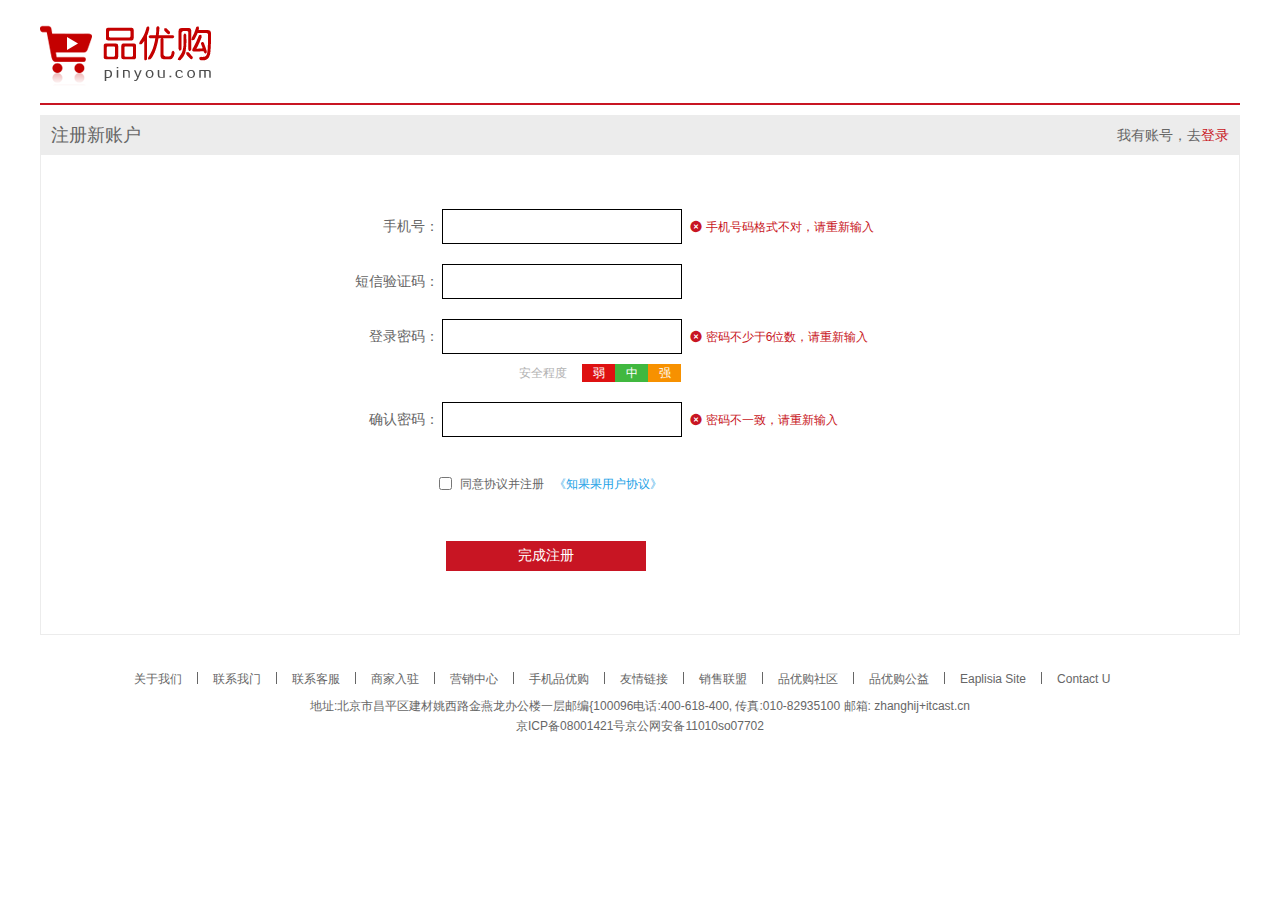
<file: register.html>
<!DOCTYPE html>
<html lang="en">

<head>
    <meta charset="UTF-8">
    <meta http-equiv="X-UA-Compatible" content="IE=edge">
    <meta name="viewport" content="width=device-width, initial-scale=1.0">
    <link rel="stylesheet" href="css/base.css">
    <link rel="stylesheet" href="css/common.css">
    <link rel="shortcut icon" href="favicon.ico" />
    <link rel="stylesheet" href="font_1ny7erfg4ek/iconfont.css">
    <link rel="stylesheet" href="css/register.css">
    <title>注册页面</title>

</head>

<body>
    <header class="wrap">
        <div class="logo">
            <h1><a href="index.html" title="品优购官网">品优购官网</a></h1>
        </div>
    </header>
    <section class="wrap zhuce">
        <div class="hd">
            <h2>注册新账户</h2>
            <span>我有账号，去<a href="">登录</a></span>
        </div>
        <div class="bd">
            <form action="#">
                <ul>
                    <li> <label for="tel">手机号：</label> <input type="tel" name="tel">
                        <span>手机号码格式不对，请重新输入</span>
                    </li>
                    <li><label for="yanzhengma">短信验证码：</label> <input type="number" name="yanzhengma"></li>
                    <li><label for="password">登录密码：</label> <input type="password" name="password">
                        <span>密码不少于6位数，请重新输入</span>
                    </li>
                    <li class="qiangdu"><i>安全程度</i> <em class="ruo">弱</em><em class="middle">中</em><em class="qiang">强</em></li>
                    <li> <label for="checkpassword">确认密码：</label> <input type="password" name="checkpassword">
                        <span>密码不一致，请重新输入</span>
                    </li>
                    <li> <input type="checkbox"> <i>同意协议并注册</i><a href="#">《知果果用户协议》</a></li>
                    <li> <button>完成注册</button></li>
                </ul>
            </form>
        </div>
    </section>
    <footer>
        <div class="wrap">
            <ul class="xia">
                <li><a href="#">关于我们</a></li>
                <li></li>
                <li><a href="#">联系我门</a></li>
                <li></li>
                <li><a href="#">联系客服</a></li>
                <li></li>
                <li><a href="#">商家入驻</a></li>
                <li></li>
                <li><a href="#">营销中心</a></li>
                <li></li>
                <li><a href="#">手机品优购</a></li>
                <li></li>
                <li><a href="#">友情链接</a></li>
                <li></li>
                <li><a href="#">销售联盟</a></li>
                <li></li>
                <li><a href="#">品优购社区</a></li>
                <li></li>
                <li><a href="#">品优购公益</a></li>
                <li></li>
                <li><a href="#">Eaplisia Site</a></li>
                <li></li>
                <li><a href="#">Contact U</a></li>
            </ul>
            <p>地址:北京市昌平区建材姚西路金燕龙办公楼一层邮编{100096电话:400-618-400, 传真:010-82935100 邮箱: zhanghij+itcast.cn</p>
            <p>京ICP备08001421号京公网安备11010so07702</p>

        </div>
    </footer>
</body>

</html>
</file>
<file: css/base.css>
* {
    margin: 0;
    padding: 0;
    box-sizing: border-box;
}

li {
    list-style: none;
}

img {
     /* border 0 照顾低版本浏览器 如果 图片外面包含了链接会有边框的问题 */
     border: 0;
     /* 取消图片底侧有空白缝隙的问题 */
     vertical-align: middle;
}

/* 清除浮动 */
.clearfix::after{
    content: "";
    display: block;
    height: 0;
    clear: both;
    visibility: hidden;
}
/* 设置经过不同元素的鼠标样式 */
p,h2,h3,span,ul,li{
    cursor: default;
}
button{
    cursor: pointer;
}
/* 取消输入框边框 */
input,textarea{
    outline:none;
}

/* em 和 i 斜体的文字不倾斜 */
em,
i {
    font-style: normal
}
/* 设置链接样式 */
a {
    color: #666;
    text-decoration: none
}

a:hover {
    color: #c81623
}

button,
input {
    /* "\5B8B\4F53" 就是宋体的意思 这样浏览器兼容性比较好 */
    font-family: Microsoft YaHei, Heiti SC, tahoma, arial, Hiragino Sans GB, "\5B8B\4F53", sans-serif;
    /* 默认有灰色边框我们需要手动去掉 */
    border: 0; 
    outline: none;
}

body {
    /* CSS3 抗锯齿形 让文字显示的更加清晰 */
    -webkit-font-smoothing: antialiased;
    background-color: #fff;
    font: 12px/1.5 Microsoft YaHei, Heiti SC, tahoma, arial, Hiragino Sans GB, "\5B8B\4F53", sans-serif;
    color: #666
}

.hide,
.none {
    display: none
}
</file>
<file: css/common.css>
/* 版心宽度 */
.wrap {
    width: 1200px;
    margin: 0 auto;
}

.last {
    border: none !important;
}

/* 快捷导航 */
.shortcut {
    height: 30px;
    line-height: 30px;
    background-color: #f1f1f1
}

.shortcut h2 {
    float: left;
    font-size: 12px;
    font-weight: normal;
}

/* 登录链接 */
.shortcut .wrap>a {
    float: left;
    margin-left: 12px;
    color: #c81623;
}

/* 右侧列表 */
.shortcut ul {
    float: right;
}

.shortcut li {
    float: left;
}

.shortcut li:nth-child(even) {
    width: 1px;
    height: 12px;
    margin: 9px 15px;
    background-color: #666;
}

.arrow-icon::after {
    content: '\e66c';
    font-family: "iconfont";
    margin-left: 6px;
    font-size: 12px;
}

/* 头部 */
header {
    position: relative;
    height: 80px;
    margin-top: 25px !important;
}

.logo {
    float: left;
    height: 61px;
    width: 171px;
   
}
.logo a{
    display: block;
    height: 61px;
    width: 171px;
    font-size: 0px;
    background-image: url(../images/logo.png);
}
/* 搜索框 */
.search {
    float: left;
    margin-left: 172px;
}

/* 输入框 */
.search input {
    float: left;
    width: 455px;
    height: 35px;
    padding-left: 12px;
    border: 2px solid #b1191a;
}

.search input::placeholder {
    font-size: 14px;
    color: #c1c1c1;
}

/* 按钮 */
.search button {
    float: left;
    width: 80px;
    height: 35px;
    margin: 0;
    background-color: #b1191a;
    color: #fff;
    font-weight: 700;
    border: none;
}

/* 购物车按钮 */
header>button {
    position: relative;
    float: right;
    height: 35px;
    width: 140px;
    line-height: 35px;
    margin-right: 64px;
    border: 1px solid #dfdfdf;
}

header>button::before {
    content: '\e73c';
    font-family: "iconfont";
    margin-left: 5px;
    font-size: 14px;
    color: #c81623;

}

header>button::after {
    content: '\e625';
    font-family: "iconfont";
    margin-left: 10px;
}

header>button div {
    position: absolute;
    top: -5px;
    right: 18px;
    width: 18px;
    height: 15px;
    background-color: #e60012;
    line-height: 15px;
    color: #fff;
    border-radius: 9px 9px 9px 0;
}

/* 热词 */
.hotword {
    position: absolute;
    left: 330px;
    bottom: 24px;
}

.hotword li {
    float: left;
}

.hotword a {
    margin: 0 12px;
}

/* 导航栏 */
nav {
    height: 45px;
    line-height: 45px;
    font-size: 18px;
    border-bottom: 2px solid #b1191a;
}



/* 底部 */
footer{
    height: 415px;
    margin-top: 35px;
    background-color: #f5f5f5;
    font-size: 12px;
}
footer li,dl{
    float: left;
}
.shang{
    height: 110px;
}
.shang li{
    width: 240px;
    height: 100%;
    padding: 30px 0 0 35px;
}
.shang img{
    float: left;
    margin-right: 5px;
}
.shang h2{
    font-size: 14px;
    height: 30px;
    line-height: 30px;
}
footer dl{
    height: 190px;
    width: 200px; 
    padding: 20px 0 0 50px;
}

footer dt{
    height: 30px;
     font-size: 16px;
     line-height: 30px;
}
footer dd{
    height: 20px;
    line-height: 20px;
}
footer dl img{
    margin-left: -15px;
}
.shang li,dl{
    border-bottom: 1px solid #e4e4e4;
}
.xia{
    height: 16px;
    text-align: center;
    margin: 20px 0 10px;
    padding: 0 94px;
}

.xia li:nth-child(even) {
    width: 1px;
    height: 12px;
    margin: 2px 15px;
    background-color: #666;
}
footer p{
    height: 20px;
    line-height: 20px;
    text-align: center;
}
</file>
<file: font_1ny7erfg4ek/iconfont.css>
@font-face {
  font-family: "iconfont"; /* Project id  */
  src: url('iconfont.ttf?t=1657632486159') format('truetype');
}

.iconfont {
  font-family: "iconfont" !important;
  font-size: 16px;
  font-style: normal;
  -webkit-font-smoothing: antialiased;
  -moz-osx-font-smoothing: grayscale;
}

.icon-cuowu:before {
  content: "\e616";
}
</file>
<file: css/register.css>
/* 头部 */
header{
    border-bottom: 2px solid #c81523;
    margin-bottom: 10px !important;
    
}
/* 注册表单 */
.zhuce{
    height: 520px;
    border: 1px solid #ececec;
    border-top: transparent;
   
}
/* 表单头部 */
.hd{
    height: 40px;
    padding: 0 10px;
    line-height: 40px;
    background-color: #ececec;
}
.hd h2{
    float: left;
    font-weight: normal;
    font-size: 18px ;
}
.hd span{
    float: right;
    font-size: 14px;
}

.hd a{
    color: #c81523;
}
/* 表单内容 */
.bd{
    padding-top: 34px;    
}
.bd label,button{
    font-size: 14px;
}
/* 输入框样式 */
.bd input[type="number"],input[type="tel"],input[type="password"]{
    width: 240px;
    height: 35px;
    border: 1px solid #000;
    margin-top: 20px;

}
/* 输入框对齐 */
.bd label[for="tel"]{
    margin-left: 342px;
}
.bd label[for="yanzhengma"]{
    margin-left: 314px;

}
.bd label[for="password"],label[for="checkpassword"]{
    margin-left: 328px;

}
.bd input[type="checkbox"]{
    margin: 40px 5px 0 398px;
    vertical-align: -0.15em;
   
}
/* 密码强度 */
.qiangdu{
    margin: 10px 0 0 478px;
}
.qiangdu i{
    margin-right: 12px;
    color: #b2b2b2;
}
.qiangdu em{
    display: inline-block;
    width: 33px;
    text-align: center;
    color: #fff;
}
.qiang{
    background-color: #f79100;

}
.middle{
    background-color: #40b83f;

}
.ruo{
    background-color: #de1111;
}
/* 字体颜色 */
.bd span{
    color: #c81523;
}
.bd span::before{
    content: '\e616';
    font-family: 'iconfont';
    font-size: 20px;
    vertical-align: -0.15em;
}
.bd a{
    margin-left: 10px;
    color: #1ba1e6;
}
/* 按钮 */
.bd button{
    width: 200px;
    height: 30px;
    margin: 48px 0 0 405px;
    color: #fff;
    background-color: #c81523;
}
/* 底部 */
footer{
    height: 120px;
    background-color: #fff;
}
</file>
